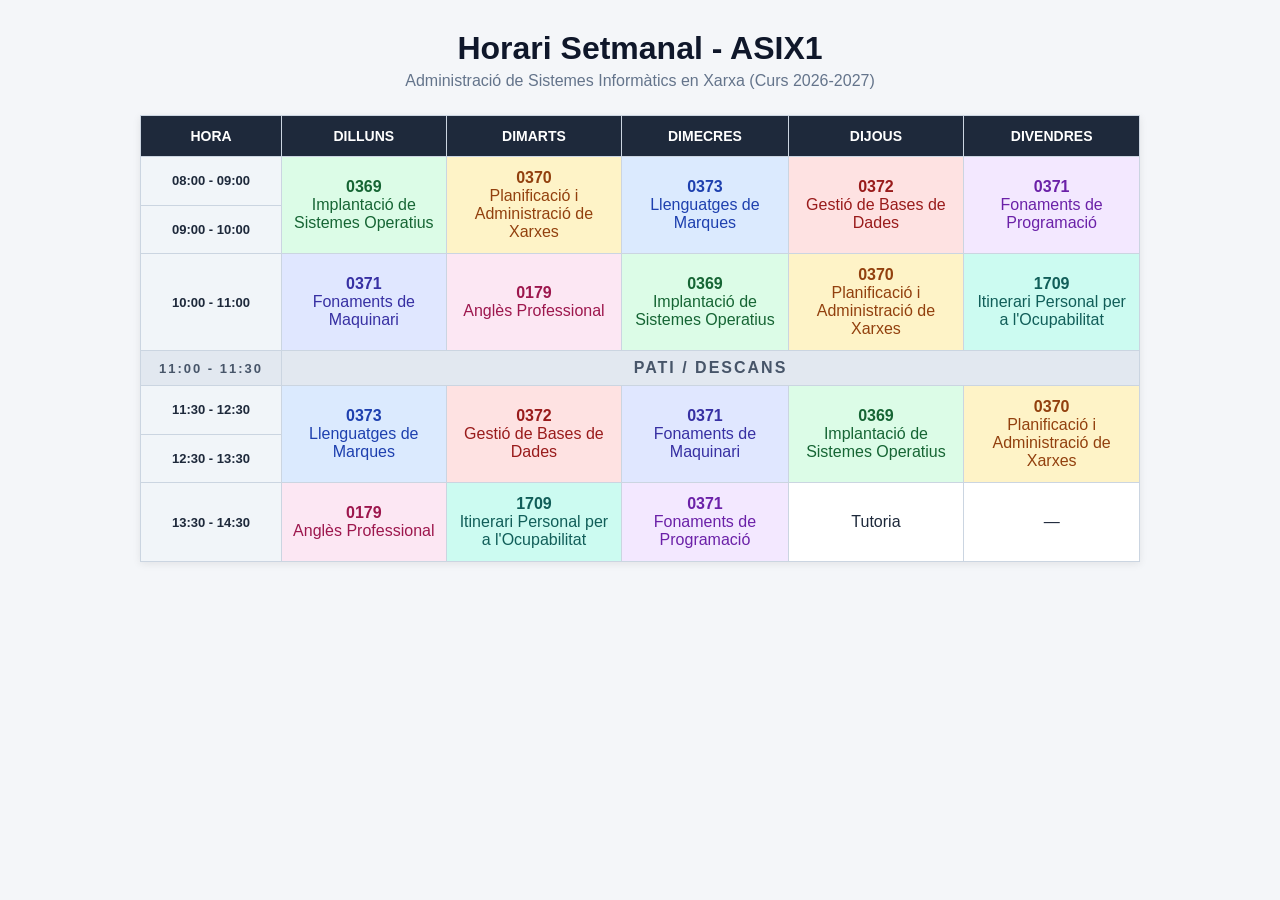
<file: 03-horari-html/horari.html>
<!DOCTYPE html>
<html lang="ca">
<head>
    <meta charset="UTF-8">
    <meta name="viewport" content="width=device-width, initial-scale=1.0">
    <title>Horari ASIX1 - Curs 2026-2027</title>
    <style>
        body {
            font-family: Arial, Helvetica, sans-serif;
            background-color: #f4f6f9;
            color: #1e293b;
            margin: 30px;
        }

        h1 {
            text-align: center;
            color: #0f172a;
            margin-bottom: 5px;
        }

        p.subtitol {
            text-align: center;
            color: #64748b;
            margin-top: 0;
            margin-bottom: 25px;
        }

        table {
            width: 100%;
            max-width: 1000px;
            margin: 0 auto;
            border-collapse: collapse;
            background-color: #ffffff;
            box-shadow: 0 2px 8px rgba(0, 0, 0, 0.08);
        }

        th, td {
            border: 1px solid #cbd5e1;
            padding: 12px 10px;
            text-align: center;
        }

        thead th {
            background-color: #1e293b;
            color: #ffffff;
            font-weight: bold;
            text-transform: uppercase;
            font-size: 14px;
        }

        td.hora {
            background-color: #f1f5f9;
            font-weight: bold;
            width: 120px;
            font-size: 13px;
        }

        tr.pati td {
            background-color: #e2e8f0;
            font-weight: bold;
            letter-spacing: 2px;
            color: #475569;
            padding: 8px;
        }

        /* Colors per mòdul */
        .marques { background-color: #dbeafe; color: #1e40af; }
        .sistemes { background-color: #dcfce7; color: #166534; }
        .xarxes { background-color: #fef3c7; color: #92400e; }
        .programacio { background-color: #f3e8ff; color: #6b21a8; }
        .bbdd { background-color: #fee2e2; color: #991b1b; }
        .hardware { background-color: #e0e7ff; color: #3730a3; }
        .angles { background-color: #fce7f3; color: #9d174d; }
        .ipo { background-color: #ccfbf1; color: #115e59; }
    </style>
</head>
<body>

    <h1>Horari Setmanal - ASIX1</h1>
    <p class="subtitol">Administració de Sistemes Informàtics en Xarxa (Curs 2026-2027)</p>

    <table>
        <thead>
            <tr>
                <th>Hora</th>
                <th>Dilluns</th>
                <th>Dimarts</th>
                <th>Dimecres</th>
                <th>Dijous</th>
                <th>Divendres</th>
            </tr>
        </thead>
        <tbody>
            <tr>
                <td class="hora">08:00 - 09:00</td>
                <td class="sistemes" rowspan="2"><strong>0369</strong><br>Implantació de Sistemes Operatius</td>
                <td class="xarxes" rowspan="2"><strong>0370</strong><br>Planificació i Administració de Xarxes</td>
                <td class="marques" rowspan="2"><strong>0373</strong><br>Llenguatges de Marques</td>
                <td class="bbdd" rowspan="2"><strong>0372</strong><br>Gestió de Bases de Dades</td>
                <td class="programacio" rowspan="2"><strong>0371</strong><br>Fonaments de Programació</td>
            </tr>
            <tr>
                <td class="hora">09:00 - 10:00</td>
            </tr>
            <tr>
                <td class="hora">10:00 - 11:00</td>
                <td class="hardware"><strong>0371</strong><br>Fonaments de Maquinari</td>
                <td class="angles"><strong>0179</strong><br>Anglès Professional</td>
                <td class="sistemes"><strong>0369</strong><br>Implantació de Sistemes Operatius</td>
                <td class="xarxes"><strong>0370</strong><br>Planificació i Administració de Xarxes</td>
                <td class="ipo"><strong>1709</strong><br>Itinerari Personal per a l'Ocupabilitat</td>
            </tr>
            <tr class="pati">
                <td class="hora">11:00 - 11:30</td>
                <td colspan="5">PATI / DESCANS</td>
            </tr>
            <tr>
                <td class="hora">11:30 - 12:30</td>
                <td class="marques" rowspan="2"><strong>0373</strong><br>Llenguatges de Marques</td>
                <td class="bbdd" rowspan="2"><strong>0372</strong><br>Gestió de Bases de Dades</td>
                <td class="hardware" rowspan="2"><strong>0371</strong><br>Fonaments de Maquinari</td>
                <td class="sistemes" rowspan="2"><strong>0369</strong><br>Implantació de Sistemes Operatius</td>
                <td class="xarxes" rowspan="2"><strong>0370</strong><br>Planificació i Administració de Xarxes</td>
            </tr>
            <tr>
                <td class="hora">12:30 - 13:30</td>
            </tr>
            <tr>
                <td class="hora">13:30 - 14:30</td>
                <td class="angles"><strong>0179</strong><br>Anglès Professional</td>
                <td class="ipo"><strong>1709</strong><br>Itinerari Personal per a l'Ocupabilitat</td>
                <td class="programacio"><strong>0371</strong><br>Fonaments de Programació</td>
                <td>Tutoria</td>
                <td>—</td>
            </tr>
        </tbody>
    </table>

</body>
</html>
</file>
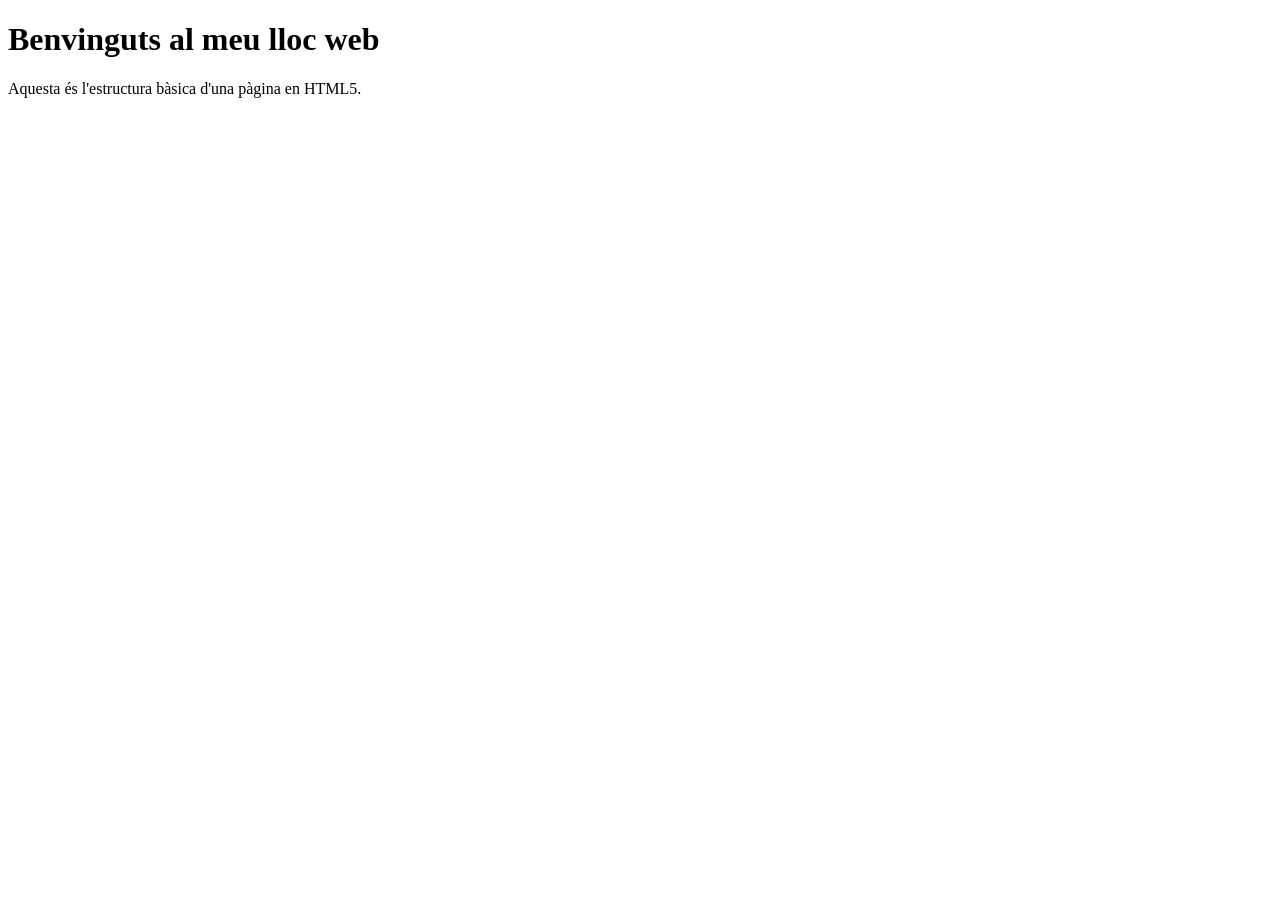
<file: 01-exercicis-html5/ex01.html/ex01.html>
<!DOCTYPE html>
<html lang="ca">
<head>
    <meta charset="UTF-8">
    <meta name="viewport" content="width=device-width, initial-scale=1.0">
    <title>El meu primer projecte web - Pau</title>
</head>
<body>
    <h1>Benvinguts al meu lloc web</h1>
    <p>Aquesta és l'estructura bàsica d'una pàgina en HTML5.</p>
</body>
</html>
</file>
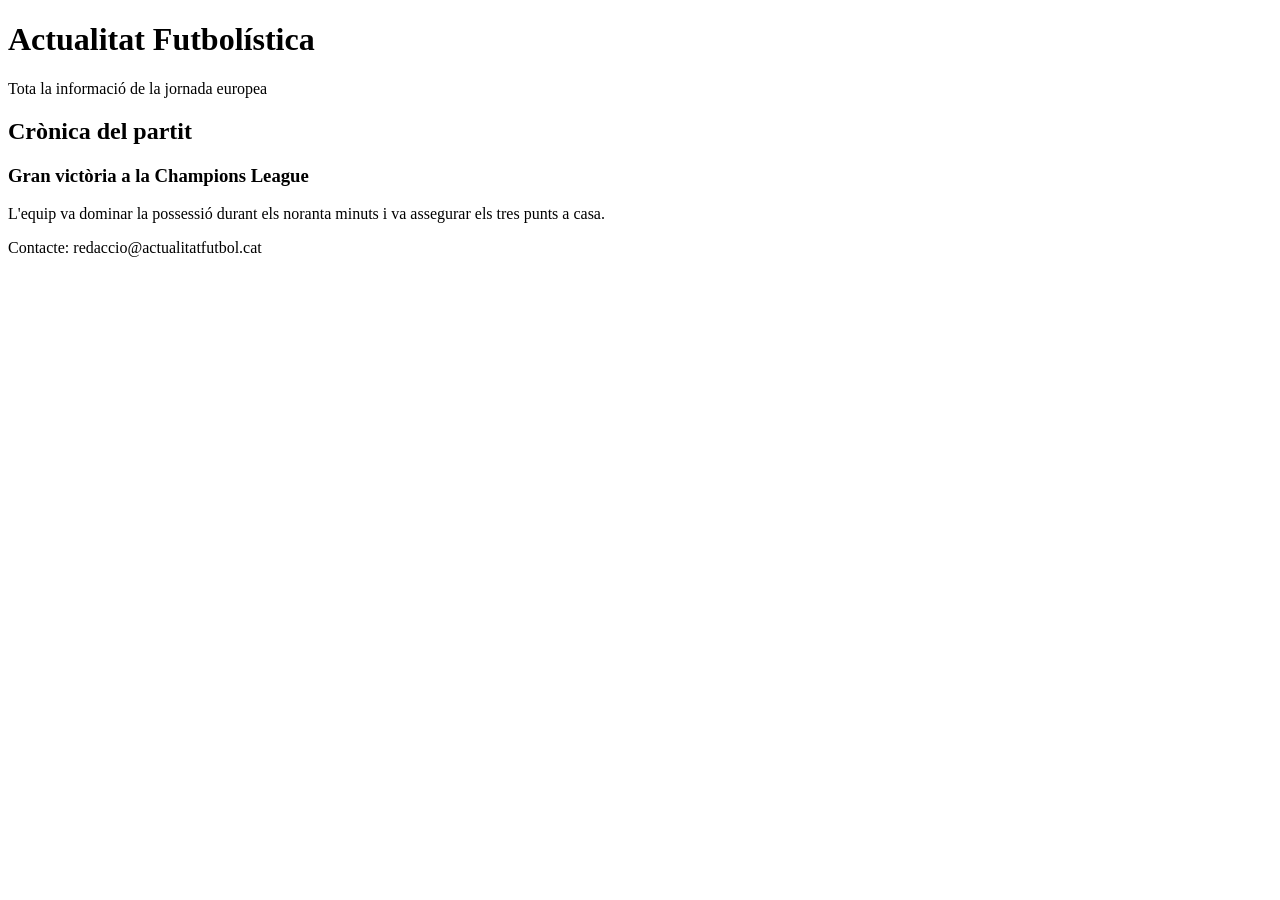
<file: 01-exercicis-html5/ex02.html/ex02.html>
<!DOCTYPE html>
<html lang="ca">
<head>
    <meta charset="UTF-8">
    <meta name="viewport" content="width=device-width, initial-scale=1.0">
    <title>Notícies de Futbol</title>
</head>
<body>
    <header>
        <h1>Actualitat Futbolística</h1>
        <p>Tota la informació de la jornada europea</p>
    </header>

    <main>
        <section>
            <h2>Crònica del partit</h2>
            <article>
                <header>
                    <h3>Gran victòria a la Champions League</h3>
                </header>
                <p>L'equip va dominar la possessió durant els noranta minuts i va assegurar els tres punts a casa.</p>
            </article>
        </section>
    </main>

    <footer>
        <p>Contacte: redaccio@actualitatfutbol.cat</p>
    </footer>
</body>
</html>
</file>
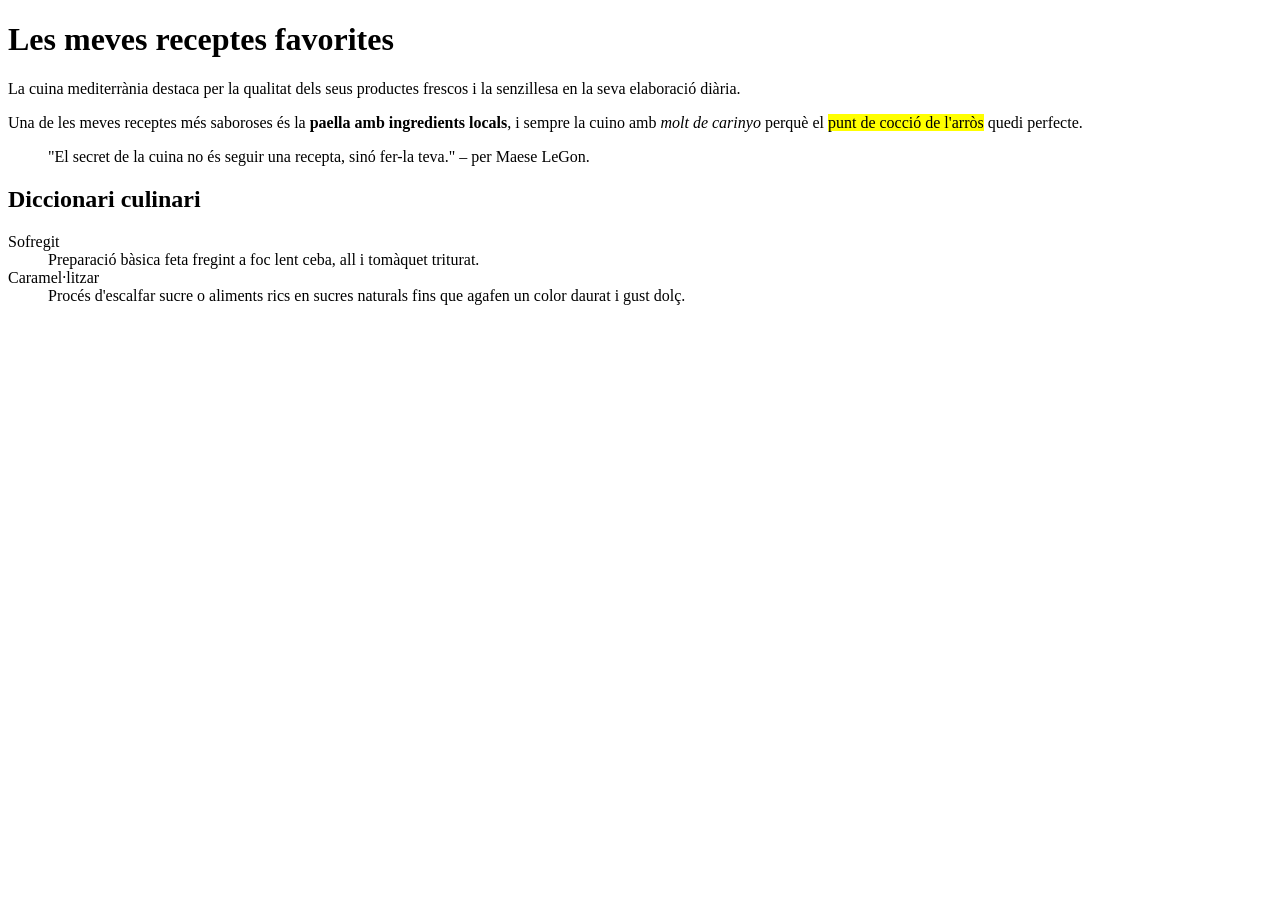
<file: 01-exercicis-html5/ex03.html/ex03.html>
<!DOCTYPE html>
<html lang="ca">
<head>
    <meta charset="UTF-8">
    <meta name="viewport" content="width=device-width, initial-scale=1.0">
    <title>Les meves receptes favorites</title>
</head>
<body>
    <h1>Les meves receptes favorites</h1>

    <p>La cuina mediterrània destaca per la qualitat dels seus productes frescos i la senzillesa en la seva elaboració diària.</p>

    <p>Una de les meves receptes més saboroses és la <strong>paella amb ingredients locals</strong>, i sempre la cuino amb <em>molt de carinyo</em> perquè el <mark>punt de cocció de l'arròs</mark> quedi perfecte.</p>

    <blockquote>
        "El secret de la cuina no és seguir una recepta, sinó fer-la teva." – per Maese LeGon.
    </blockquote>

    <h2>Diccionari culinari</h2>
    <dl>
        <dt>Sofregit</dt>
        <dd>Preparació bàsica feta fregint a foc lent ceba, all i tomàquet triturat.</dd>
        <dt>Caramel·litzar</dt>
        <dd>Procés d'escalfar sucre o aliments rics en sucres naturals fins que agafen un color daurat i gust dolç.</dd>
    </dl>
</body>
</html>
</file>
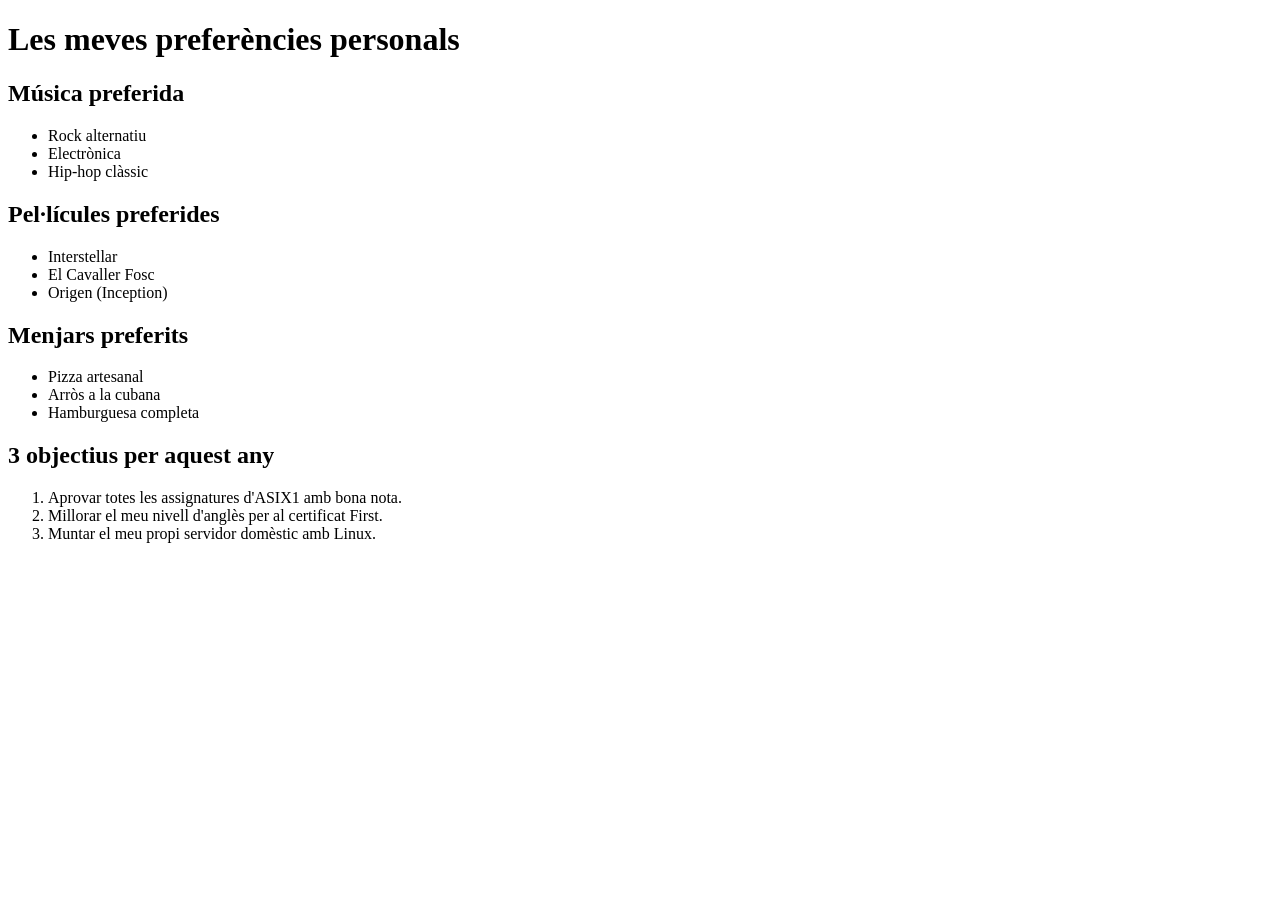
<file: 01-exercicis-html5/ex04.html/ex04.html>
<!DOCTYPE html>
<html lang="ca">
<head>
    <meta charset="UTF-8">
    <meta name="viewport" content="width=device-width, initial-scale=1.0">
    <title>Les meves preferències</title>
</head>
<body>
    <h1>Les meves preferències personals</h1>

    <h2>Música preferida</h2>
    <ul>
        <li>Rock alternatiu</li>
        <li>Electrònica</li>
        <li>Hip-hop clàssic</li>
    </ul>

    <h2>Pel·lícules preferides</h2>
    <ul>
        <li>Interstellar</li>
        <li>El Cavaller Fosc</li>
        <li>Origen (Inception)</li>
    </ul>

    <h2>Menjars preferits</h2>
    <ul>
        <li>Pizza artesanal</li>
        <li>Arròs a la cubana</li>
        <li>Hamburguesa completa</li>
    </ul>

    <h2>3 objectius per aquest any</h2>
    <ol>
        <li>Aprovar totes les assignatures d'ASIX1 amb bona nota.</li>
        <li>Millorar el meu nivell d'anglès per al certificat First.</li>
        <li>Muntar el meu propi servidor domèstic amb Linux.</li>
    </ol>
</body>
</html>
</file>
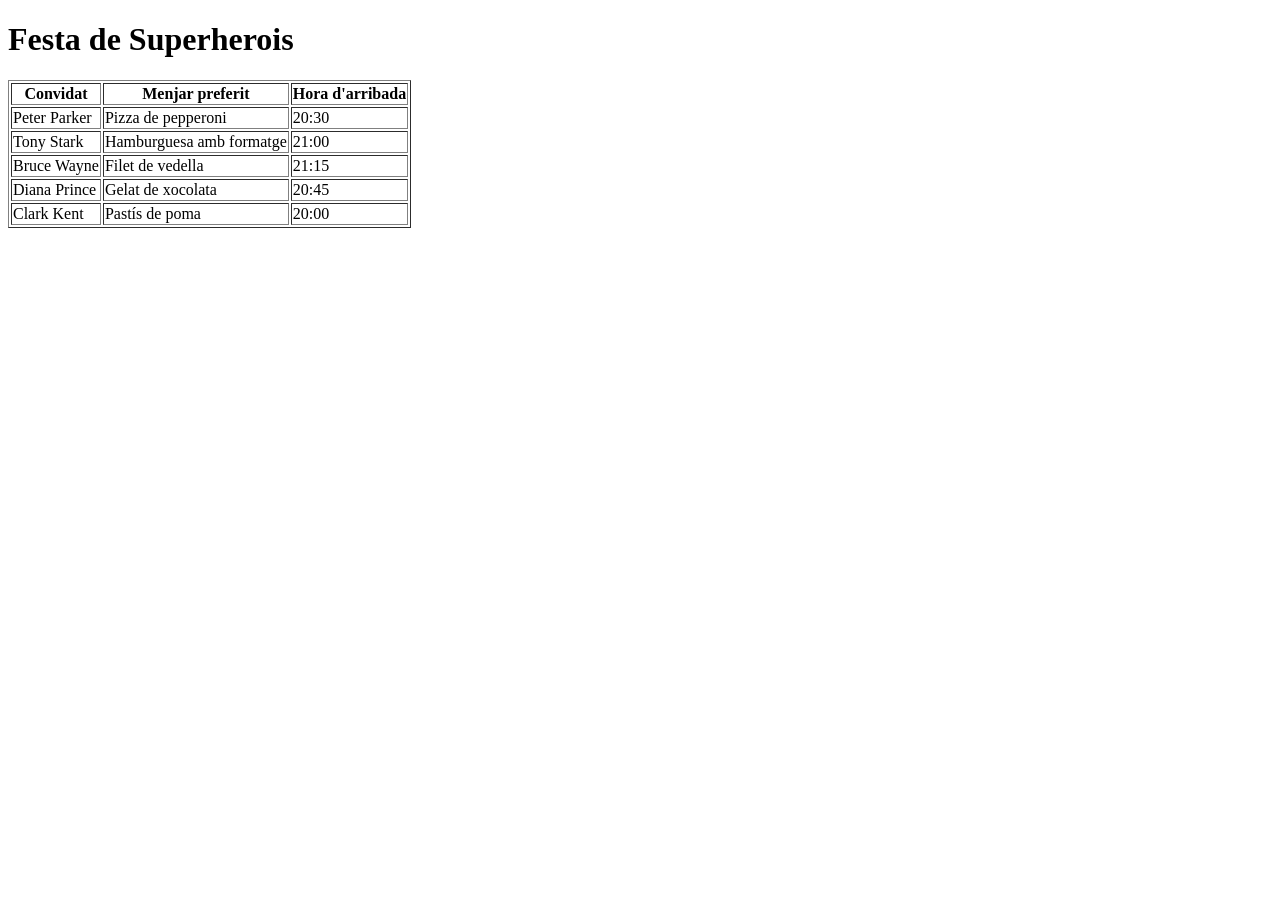
<file: 01-exercicis-html5/ex05.html/ex05.html>
<!DOCTYPE html>
<html lang="ca">
<head>
    <meta charset="UTF-8">
    <meta name="viewport" content="width=device-width, initial-scale=1.0">
    <title>Llista de convidats a la festa</title>
</head>
<body>
    <h1>Festa de Superherois</h1>

    <table border="1">
        <thead>
            <tr>
                <th>Convidat</th>
                <th>Menjar preferit</th>
                <th>Hora d'arribada</th>
            </tr>
        </thead>
        <tbody>
            <tr>
                <td>Peter Parker</td>
                <td>Pizza de pepperoni</td>
                <td>20:30</td>
            </tr>
            <tr>
                <td>Tony Stark</td>
                <td>Hamburguesa amb formatge</td>
                <td>21:00</td>
            </tr>
            <tr>
                <td>Bruce Wayne</td>
                <td>Filet de vedella</td>
                <td>21:15</td>
            </tr>
            <tr>
                <td>Diana Prince</td>
                <td>Gelat de xocolata</td>
                <td>20:45</td>
            </tr>
            <tr>
                <td>Clark Kent</td>
                <td>Pastís de poma</td>
                <td>20:00</td>
            </tr>
        </tbody>
    </table>
</body>
</html>
</file>
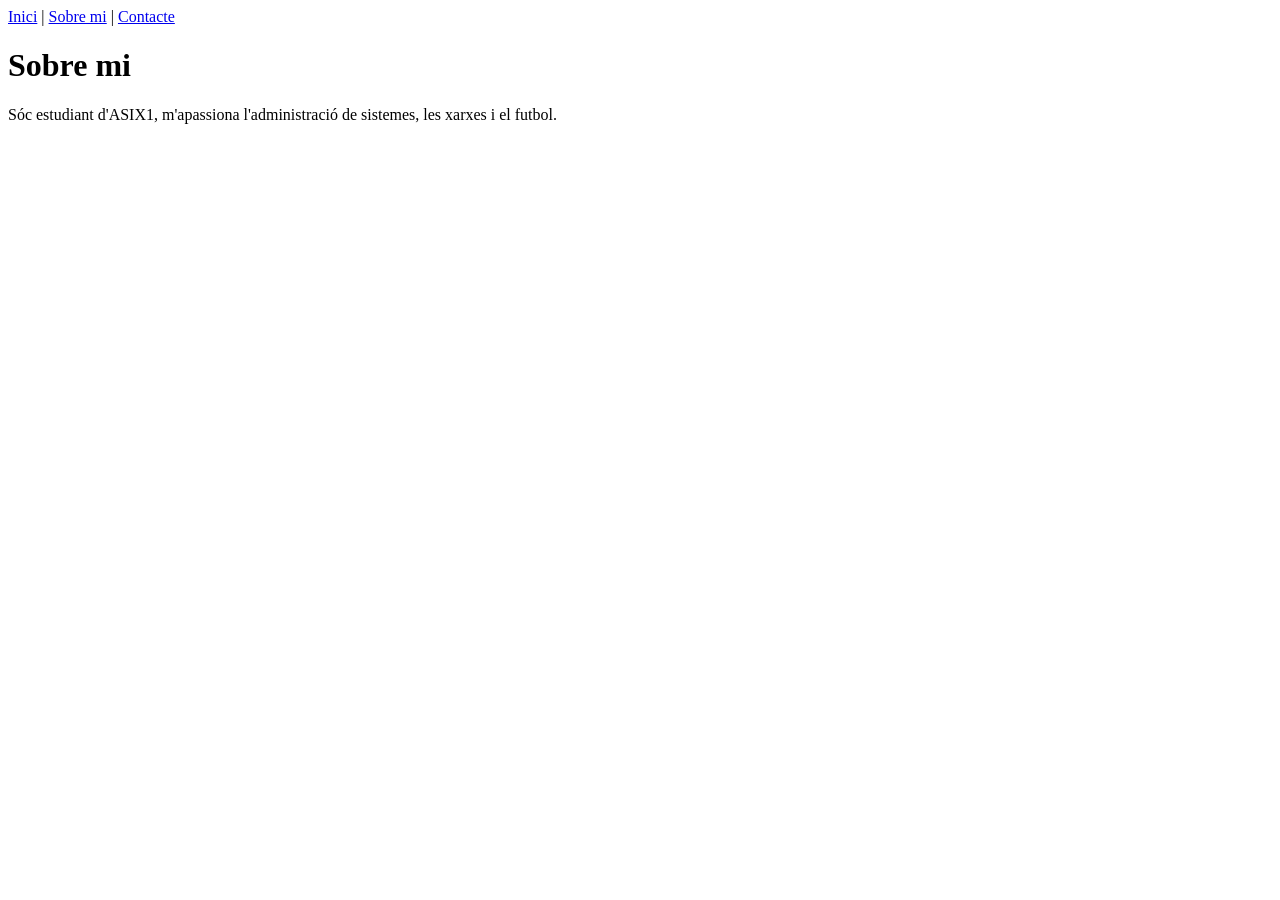
<file: 01-exercicis-html5/ex07.html/ex07.html>
<!DOCTYPE html>
<html lang="ca">
<head>
    <meta charset="UTF-8">
    <meta name="viewport" content="width=device-width, initial-scale=1.0">
    <title>Sobre mi - Miniweb Personal</title>
</head>
<body>
    <nav>
        <a href="exercici8.html">Inici</a> |
        <a href="sobre-mi.html">Sobre mi</a> |
        <a href="contacte.html">Contacte</a>
    </nav>
    <h1>Sobre mi</h1>
    <p>Sóc estudiant d'ASIX1, m'apassiona l'administració de sistemes, les xarxes i el futbol.</p>
</body>
</html>
</file>
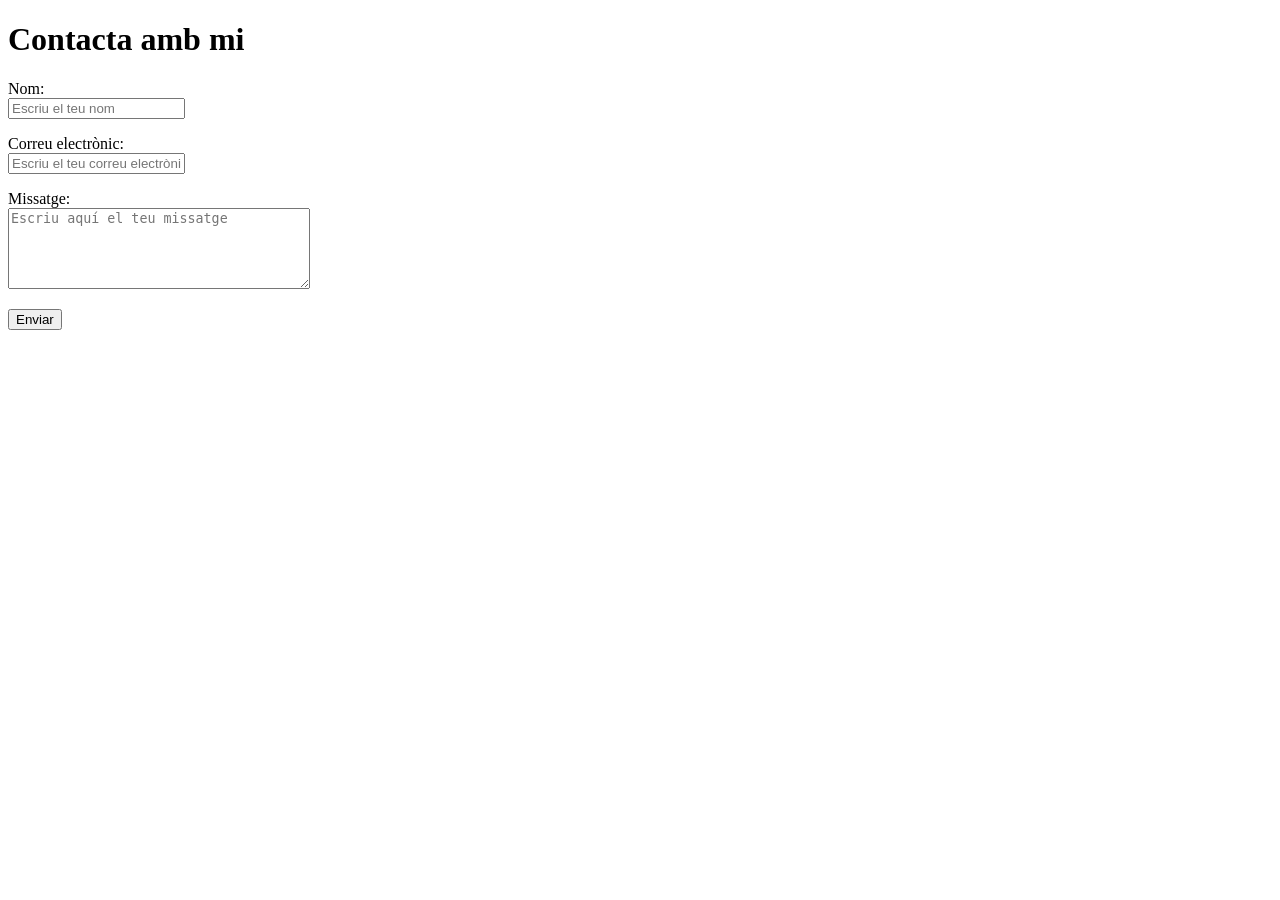
<file: 01-exercicis-html5/ex09.html/ex09.html>
<!DOCTYPE html>
<html lang="ca">
<head>
    <meta charset="UTF-8">
    <meta name="viewport" content="width=device-width, initial-scale=1.0">
    <title>Formulari de contacte</title>
</head>
<body>
    <h1>Contacta amb mi</h1>

    <form action="#" method="post">
        <p>
            <label for="nom">Nom:</label><br>
            <input type="text" id="nom" name="nom" placeholder="Escriu el teu nom">
        </p>
        <p>
            <label for="correu">Correu electrònic:</label><br>
            <input type="email" id="correu" name="correu" placeholder="Escriu el teu correu electrònic">
        </p>
        <p>
            <label for="missatge">Missatge:</label><br>
            <textarea id="missatge" name="missatge" rows="5" cols="35" placeholder="Escriu aquí el teu missatge"></textarea>
        </p>
        <button type="submit">Enviar</button>
    </form>
</body>
</html>
</file>
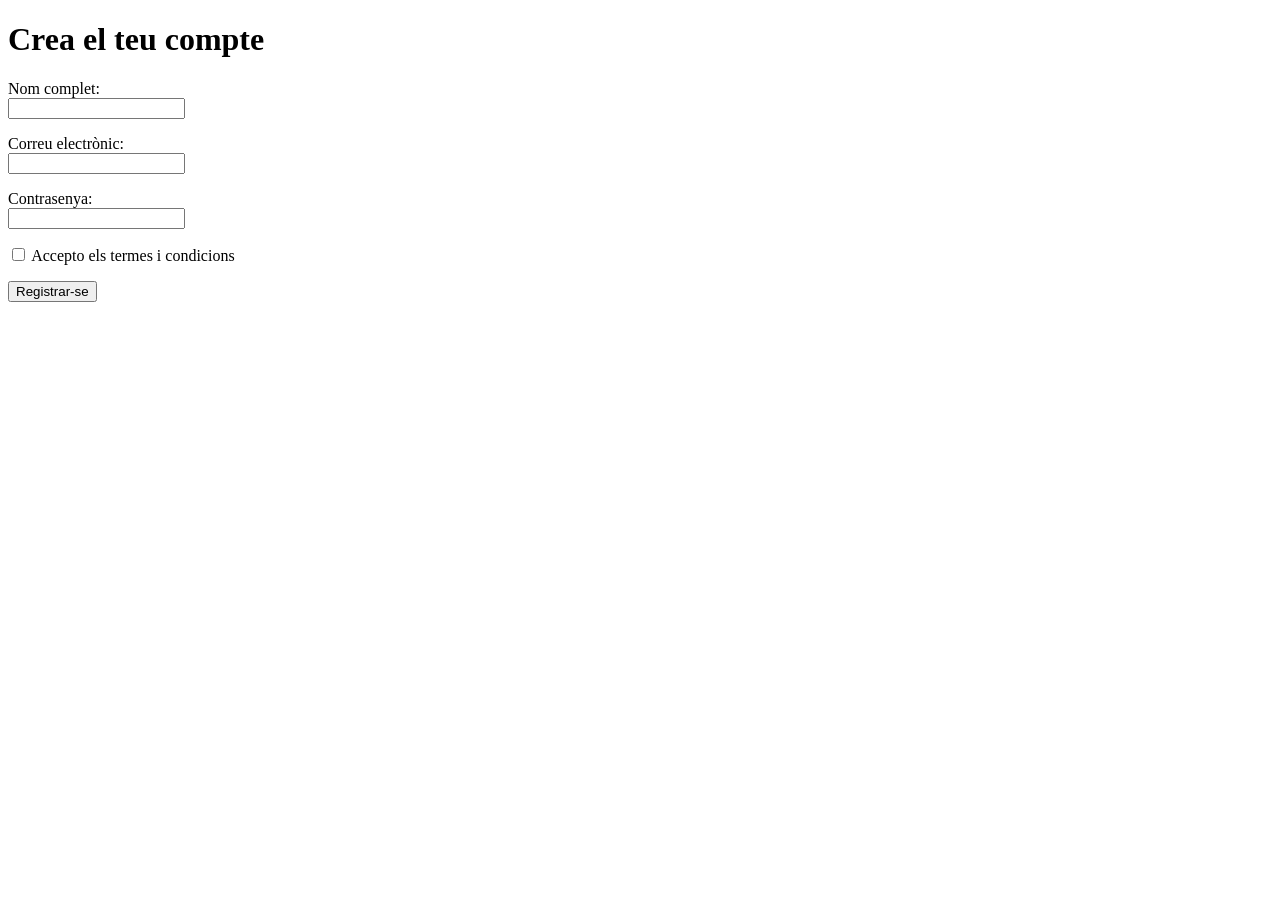
<file: 01-exercicis-html5/ex10.html/ex10.html>
<!DOCTYPE html>
<html lang="ca">
<head>
    <meta charset="UTF-8">
    <meta name="viewport" content="width=device-width, initial-scale=1.0">
    <title>Registre d'usuari</title>
</head>
<body>
    <h1>Crea el teu compte</h1>

    <form action="#" method="post">
        <p>
            <label for="nom">Nom complet:</label><br>
            <input type="text" id="nom" name="nom">
        </p>
        <p>
            <label for="email">Correu electrònic:</label><br>
            <input type="email" id="email" name="email">
        </p>
        <p>
            <label for="password">Contrasenya:</label><br>
            <input type="password" id="password" name="password">
        </p>
        <p>
            <input type="checkbox" id="termes" name="termes">
            <label for="termes">Accepto els termes i condicions</label>
        </p>
        <button type="submit">Registrar-se</button>
    </form>
</body>
</html>
</file>
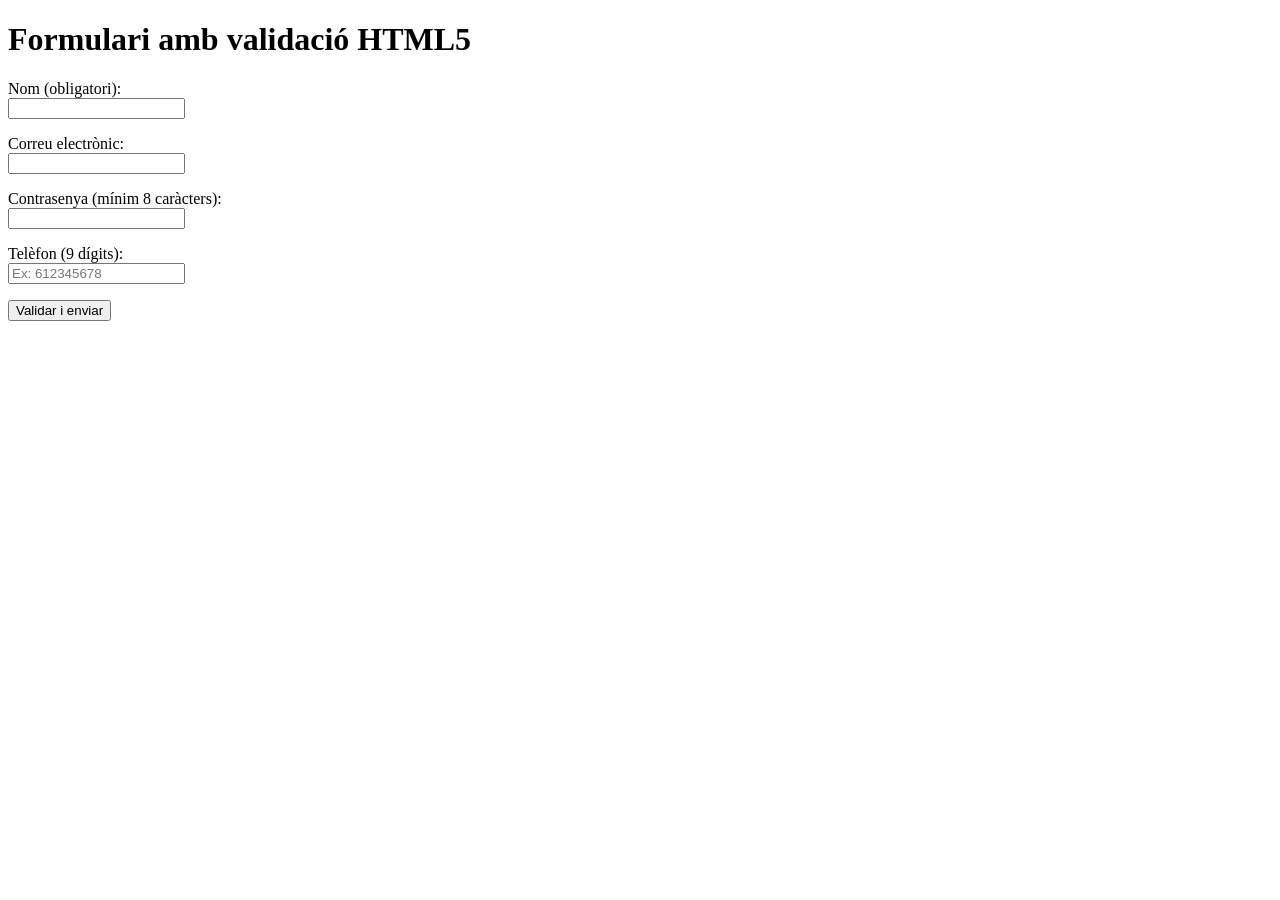
<file: 01-exercicis-html5/ex11.html/ex11.html>
<!DOCTYPE html>
<html lang="ca">
<head>
    <meta charset="UTF-8">
    <meta name="viewport" content="width=device-width, initial-scale=1.0">
    <title>Validació nativa HTML5</title>
</head>
<body>
    <h1>Formulari amb validació HTML5</h1>

    <form action="#" method="post">
        <p>
            <label for="nom">Nom (obligatori):</label><br>
            <input type="text" id="nom" name="nom" required>
        </p>
        <p>
            <label for="email">Correu electrònic:</label><br>
            <input type="email" id="email" name="email" required>
        </p>
        <p>
            <label for="password">Contrasenya (mínim 8 caràcters):</label><br>
            <input type="password" id="password" name="password" minlength="8" required>
        </p>
        <p>
            <label for="telefon">Telèfon (9 dígits):</label><br>
            <input type="tel" id="telefon" name="telefon" pattern="[0-9]{9}" maxlength="9" placeholder="Ex: 612345678" required>
        </p>
        <button type="submit">Validar i enviar</button>
    </form>
</body>
</html>
</file>
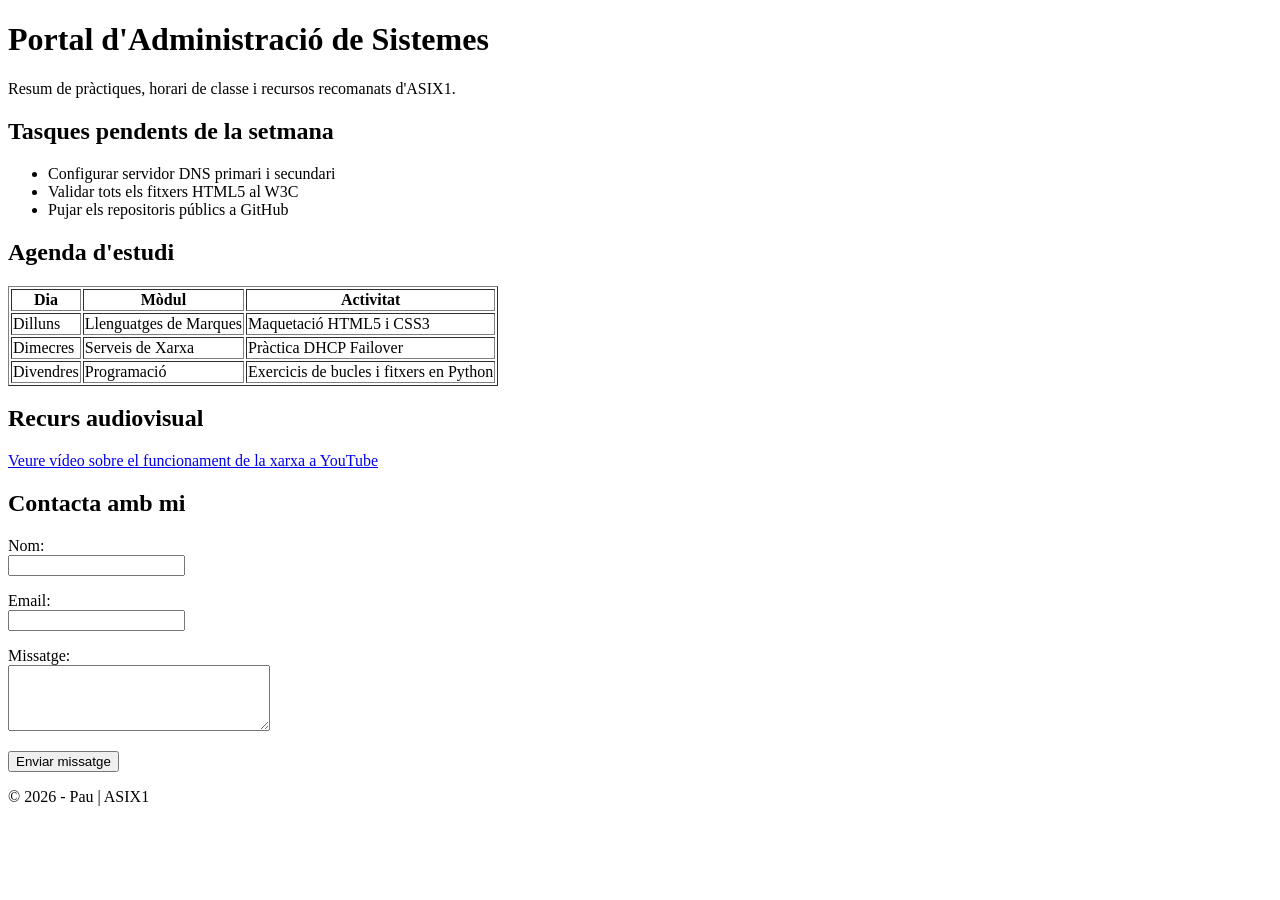
<file: 01-exercicis-html5/ex12.html/ex12.html>
<!DOCTYPE html>
<html lang="ca">
<head>
    <meta charset="UTF-8">
    <meta name="viewport" content="width=device-width, initial-scale=1.0">
    <title>Projecte Final HTML5 - Pau</title>
</head>
<body>
    <header>
        <h1>Portal d'Administració de Sistemes</h1>
        <p>Resum de pràctiques, horari de classe i recursos recomanats d'ASIX1.</p>
    </header>

    <main>
        <section>
            <h2>Tasques pendents de la setmana</h2>
            <ul>
                <li>Configurar servidor DNS primari i secundari</li>
                <li>Validar tots els fitxers HTML5 al W3C</li>
                <li>Pujar els repositoris públics a GitHub</li>
            </ul>
        </section>

        <section>
            <h2>Agenda d'estudi</h2>
            <table border="1">
                <thead>
                    <tr>
                        <th>Dia</th>
                        <th>Mòdul</th>
                        <th>Activitat</th>
                    </tr>
                </thead>
                <tbody>
                    <tr>
                        <td>Dilluns</td>
                        <td>Llenguatges de Marques</td>
                        <td>Maquetació HTML5 i CSS3</td>
                    </tr>
                    <tr>
                        <td>Dimecres</td>
                        <td>Serveis de Xarxa</td>
                        <td>Pràctica DHCP Failover</td>
                    </tr>
                    <tr>
                        <td>Divendres</td>
                        <td>Programació</td>
                        <td>Exercicis de bucles i fitxers en Python</td>
                    </tr>
                </tbody>
            </table>
        </section>

        <section>
            <h2>Recurs audiovisual</h2>
            <p><a href="https://www.youtube.com/watch?v=TNQsmPf24go" target="_blank">Veure vídeo sobre el funcionament de la xarxa a YouTube</a></p>
        </section>

        <section>
            <h2>Contacta amb mi</h2>
            <form action="#" method="post">
                <p>
                    <label for="nom">Nom:</label><br>
                    <input type="text" id="nom" name="nom" required>
                </p>
                <p>
                    <label for="email">Email:</label><br>
                    <input type="email" id="email" name="email" required>
                </p>
                <p>
                    <label for="missatge">Missatge:</label><br>
                    <textarea id="missatge" name="missatge" rows="4" cols="30" required></textarea>
                </p>
                <button type="submit">Enviar missatge</button>
            </form>
        </section>
    </main>

    <footer>
        <p>&copy; 2026 - Pau | ASIX1</p>
    </footer>
</body>
</html>
</file>
